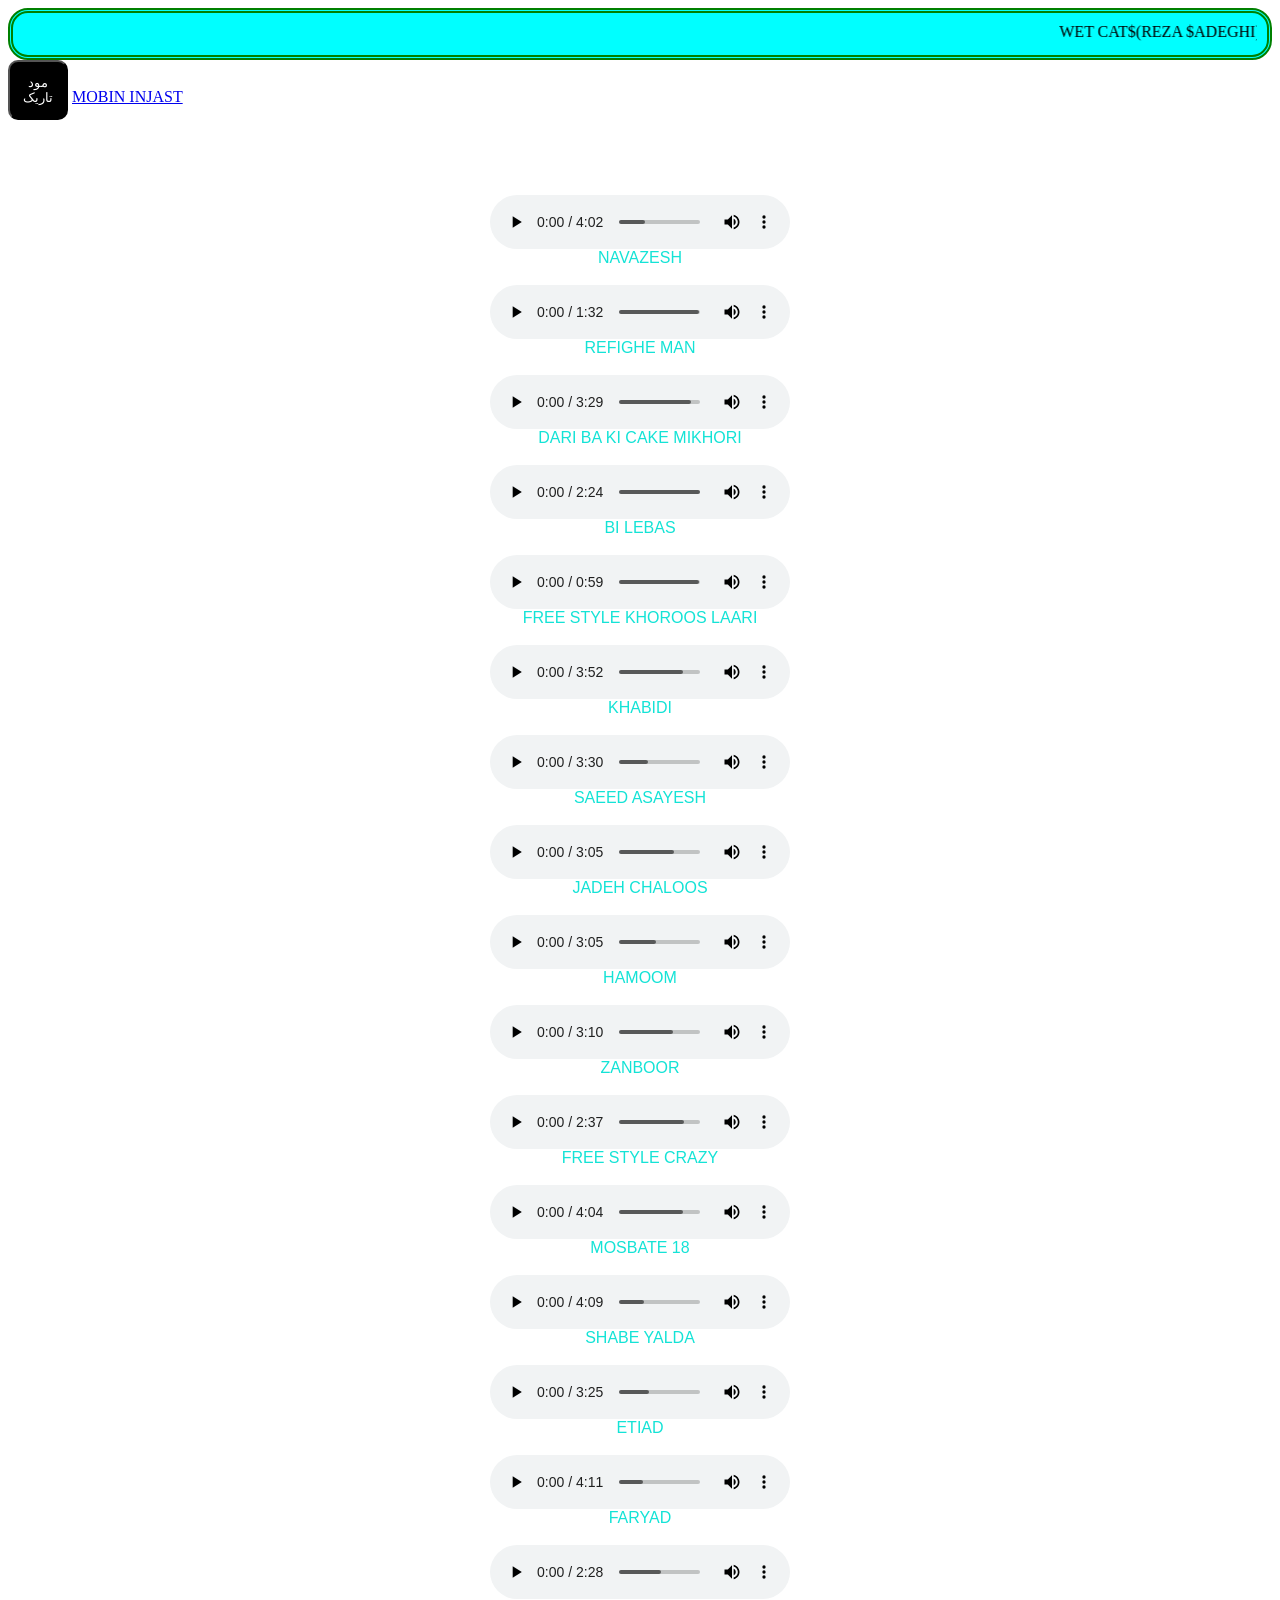
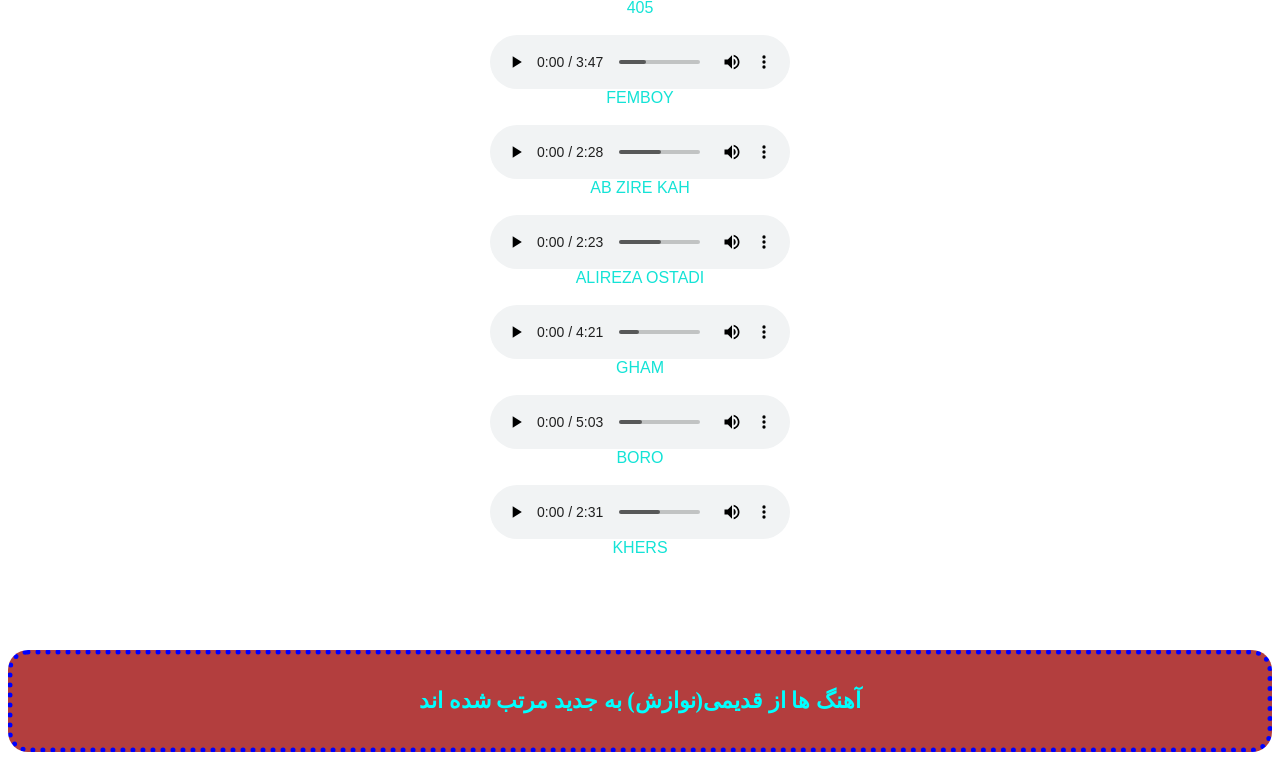
<file: index.html>
<!doctype html>
<html lang="en">
  <head>
    <meta charset="UTF-8" />
    <meta name="viewport" content="width=device-width, initial-scale=1.0" />
    <title> دانلود تمام آهنگ های WET CAT$(REZA $ADEGHI)</title>
    <link rel="stylesheet" href="style.css" />
  </head>
  <body>
    <header class="header">
      <marquee behavior="" direction="">WET CAT$(REZA $ADEGHI)</marquee>
    </header>
    <button class="btn" onclick="btn2()">مود تاریک</button>
    <a href="index2.html">MOBIN INJAST</a>
    <div class="div">
      <div class="div-box">
        <audio preload="" src="navazesh.mp3" controls="controls">اینترنتت رو چک کن کص کش</audio>
        <span>NAVAZESH</span>
        <br>
        <audio preload="" src="Reza__adeghi_-_Refighe_man__mohsen_chavoshi_kossher_version_.mp3" controls="controls">اینترنتت رو چک کن کص کش</audio>
        <span>REFIGHE MAN</span>
        <br>
        <audio preload="" src="Reza_adeghi_Dari_Ba_Ki_Cake_Mikhori_tataloo_kossher_version.mp3" controls="controls">اینترنتت رو چک کن کص کش</audio>
        <span>DARI BA KI CAKE MIKHORI</span>
        <br>
        <audio preload="" src="Reza__adeghi_-_Bi_Lebas__Ft__Pouria_Adroit__prod__Dan__t_.mp3" controls="controls">اینترنتت رو چک کن کص کش</audio>
        <span>BI LEBAS</span>
        <br>
        <audio preload="" src="Reza__adeghi_-_Khoroos_laari__freestyle_.mp3" controls="controls">اینترنتت رو چک کن کص کش</audio>
        <span> FREE STYLE KHOROOS LAARI</span>
        <br>
        <audio preload="" src="Reza__adeghi_-_Khabidi__ft__Goodvy_.mp3" controls="controls">اینترنتت رو چک کن کص کش</audio>
        <span>KHABIDI</span>
        <br>
        <audio preload="" src="Saeed asayesh.mp3" controls="controls">اینترنتت رو چک کن کص کش</audio>
        <span>SAEED ASAYESH</span>
        <br>
        <audio preload="" src="Poori - Untitled 3 128.mp3" controls="controls">اینترنتت رو چک کن کص کش</audio>
        <span>JADEH CHALOOS </span>
        <br>
        <audio preload="" src="Reza_$adeghi_Hamoom_Official_Lyric_Video_موزیک_حموم_از_رضا_ص_Reza.mp3" controls="controls">اینترنتت رو چک کن کص کش</audio>
        <span>HAMOOM</span>
        <br>
        <audio preload="" src="zanboor.mp3" controls="controls">اینترنتت رو چک کن کص کش</audio>
        <span>ZANBOOR</span>
        <br>
        <audio preload="" src="FreeStyle Reza$adeghi (crazy version).mp3" controls="controls">اینترنتت رو چک کن کص کش</audio>
        <span>FREE STYLE CRAZY</span>
        <br>
        <audio preload="" src="mosbate 18.mp3" controls="controls">اینترنتت رو چک کن کص کش</audio>
        <span>MOSBATE 18</span>
        <br>
        <audio preload="" src="shabe yalda.mp3" controls="controls">اینترنتت رو چک کن کص کش</audio>
        <span>SHABE YALDA</span>
        <br>
        <audio preload="" src="etiad.mp3" controls="controls">اینترنتت رو چک کن کص کش</audio>
        <span>ETIAD</span>
        <br>
        <audio preload="" src="faryad.mp3" controls="controls">اینترنتت رو چک کن کص کش</audio>
        <span>FARYAD</span>
        <br>
        <audio preload="" src="405.mp3" controls="controls">اینترنتت رو چک کن کص کش</audio>
        <span>405</span>
        <br>
        <audio preload="" src="femboy.mp3" controls="controls">اینترنتت رو چک کن کص کش</audio>
        <span>FEMBOY</span>
        <br>
        <audio preload="" src="Ab zire kah.mp3" controls="controls">اینترنتت رو چک کن کص کش</audio>
        <span>AB ZIRE KAH</span>
        <br>
        <audio preload="" src="Alireza Ostadi.mp3" controls="controls">اینترنتت رو چک کن کص کش</audio>
        <span>ALIREZA OSTADI</span>
        <br>
        <audio preload="" src="gham.mp3" controls="controls">اینترنتت رو چک کن کص کش</audio>
        <span>GHAM</span>
        <br>
        <audio preload="" src="boro.mp3" controls="controls">اینترنتت رو چک کن کص کش</audio>
        <span>BORO</span>
        <br>
        <audio preload="" src="khers.mp3" controls="controls">اینترنتت رو چک کن کص کش</audio>
        <span>KHERS</span>
        <br>
     </div> 
    </div>
    <footer class="footer">
      <h3>آهنگ ها از قدیمی(نوازش) به جدید مرتب شده اند</h3>
    </footer>
    <script src="script.js"></script>
  </body>
</html>
</file>
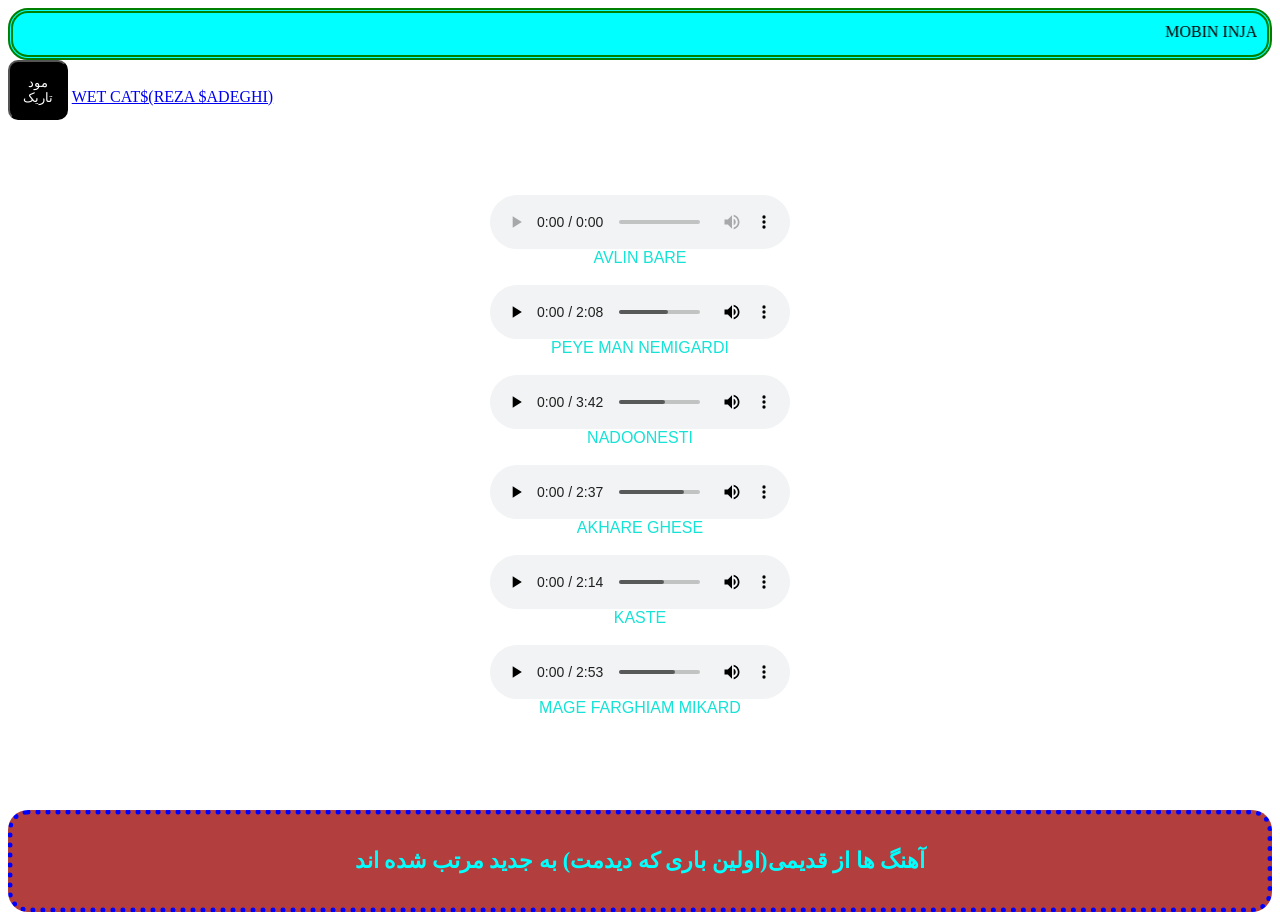
<file: index2.html>
<!DOCTYPE html>
<html lang="en">
<head>
    <meta charset="UTF-8">
    <meta name="viewport" content="width=device-width, initial-scale=1.0">
    <title>MOBIN INJASTدانلود تمام آهنگ های</title>
    <link rel="stylesheet" href="style.css">
</head>
<body>
    <header class="header">
        <marquee behavior="" direction="">MOBIN INJAST</marquee>
    </header>
    <button class="btn" onclick="btn2()">مود تاریک</button>
    <a href="index.html">WET CAT$(REZA $ADEGHI)</a>
    <div class="div">
        <div class="div-box">
      <audio preload="" src="Avalin Bare.m4a" controls="controls">
         اینترنتت رو چک کن کص کش
    </audio>
    <span>AVLIN BARE</span>
    <br>
    <audio preload="" src="Peye Man Nemigardi.mp3" controls="controls">اینترنتت رو چک کن کص کش</audio>
    <span>PEYE MAN NEMIGARDI</span>
    <br>
    <audio preload="" src="Mobin_Injast_-_Nadoonesti__Prod_by_Dan__t_.mp3" controls="controls">اینترنتت رو چک کن کص کش</audio>
    <span>NADOONESTI</span>
    <br>
    <audio preload="" src="Mobin_Injast_-_Akhare_Ghese__prod_Dan__t_.mp3" controls="controls">اینترنتت رو چک کن کص کش</audio>
    <span>AKHARE GHESE</span>
    <br>
    <audio preload="" src="Mobin Injast - Khaste.mp3" controls="controls">اینترنتت رو چک کن کص کش</audio>
    <span>KASTE</span>
    <br>
    <audio preload="" src="Mobin_Injast_-_Mage_Farghiam_Mikard.mp3" controls="controls">اینترنتت رو چک کن کص کش</audio>
    <span>MAGE FARGHIAM MIKARD</span>
    <br>
    </div>
    </div>
    <footer class="footer">
        <h3>آهنگ ها از قدیمی(اولین باری که دیدمت)  به جدید مرتب شده اند</h3>
    </footer>
    <SCript src="script.js"></SCript>
</body>
</html>
</file>
<file: style.css>
html{
    scrollbar-color: black grey;
}
.dark{
    background-color: black;
    color: white;
    transition: 0.5s;
}
.btn{
    width:60px;
    height: 60px;
    background-color: black;
    color: white;
    transition: 1s;
    border-radius:10px;
} 
.btn:hover{
color: aqua;
font-size: large;
font-family: 'Gill Sans', 'Gill Sans MT', Calibri, 'Trebuchet MS', sans-serif;
}

.div{
    margin: 75px 20px;
    display: flex;
    flex-wrap: wrap;
    justify-content: space-evenly;
}

.div-box:hover{
box-shadow: 0 0 10px rgb(0, 238, 255);
    transition: 1s;
    background-color: grey;
    border-radius: 10px;
}

img{
    width: 70px;
    height: 70px;
    border-radius: 10px;
display: inline;

}
.header{
    background-color: aqua;
    border-radius: 20px;
    color: black;
    border: 5px double green;
    padding: 10px;

}
.footer{
    background-color: rgb(179, 62, 62);
    border-radius: 20px;
    border: 5px dotted blue;
    text-align: center;
    padding: 10px;
    color: black;
    font-size: larger;
}
span{
    gap: 10px;
    color: rgb(20, 227, 214);
    font-family: 'Franklin Gothic Medium', 'Arial Narrow', Arial, sans-serif;
    text-align: center;
}
.div-box{
    display: flex;
    flex-direction: column;
}
h3{
    color: aqua;
}
</file>
